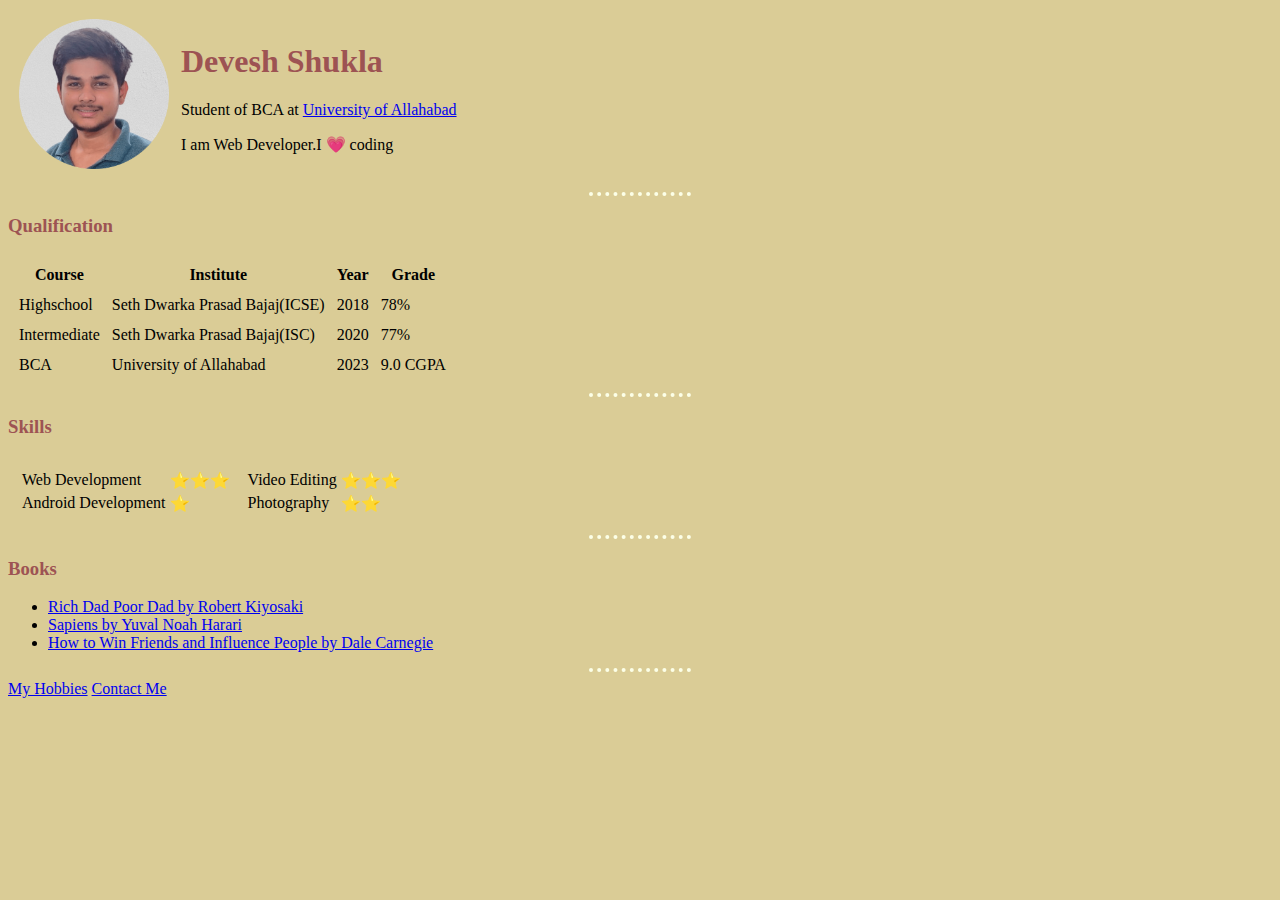
<file: index.html>
<!DOCTYPE html>
<html lang="en">
<head>
    <meta charset="UTF-8">
    <meta http-equiv="X-UA-Compatible" content="IE=edge">
    <meta name="viewport" content="width=device-width, initial-scale=1.0">
    <title>Devesh Shukla</title>
    <link rel="stylesheet" href="css/style.css">
    <link rel="shortcut icon" href="favicon.ico?" type="image/x-icon">
    
</head>
<body>
    <table cellspacing="10">
        <tr>
            <td>
                <img src="Images/profile.png" height="150dp" alt="profile"/>
            </td>
            <td>
                <h1>Devesh Shukla</h1>
                <p>Student of BCA at <a href="https://www.allduniv.ac.in/">University of Allahabad</a></p>
                <p>I am Web Developer.I &#128151; coding</p>

            </td>
        </tr>
    </table>
    <hr>
    <h3>Qualification</h3>
    <table cellspacing="10" >
        <thead>
            <tr>
                <th>Course</th>
                <th>Institute</th>
                <th>Year</th>
                <th>Grade</th>
            </tr>
        </thead> 
        <tbody>
            <tr>
                <td>Highschool</td>
                <td>Seth Dwarka Prasad Bajaj(ICSE)</td>
                <td>2018</td>
                <td>78%</td>
            </tr>
            <tr>
                <td>Intermediate</td>
                <td>Seth Dwarka Prasad Bajaj(ISC)</td>
                <td>2020</td>
                <td>77%</td>
            </tr>
            <tr>
                <td>BCA</td>
                <td>University of Allahabad</td>
                <td>2023</td>
                <td>9.0 CGPA</td>
            </tr>
        </tbody> <tfoot></tfoot>
    </table>
    <hr>
    <h3>Skills</h3>
    <table cellspacing="10">
        <tr>
            <td>
                <table>
                    <tr>
                        <td>Web Development</td>
                        <td>⭐⭐⭐</td>
                    </tr>
                    <tr>
                        <td>Android Development</td>
                        <td>⭐</td>
                    </tr>
                    
                </table>
            </td>
            <td>
                <table>
                    <tr>
                        <td>Video Editing</td>
                        <td>⭐⭐⭐</td>
                    </tr>
                    <tr>
                        <td>Photography</td>
                        <td>⭐⭐</td>
                    </tr>
                </table>
            </td>
        </tr>
    </table>
    <hr/>
    <h3>
        Books
    </h3>
    <ul> 
        <li><a href="https://en.wikipedia.org/wiki/Rich_Dad_Poor_Dad">Rich Dad Poor Dad by Robert Kiyosaki</a></li> 
        <li><a href="https://en.wikipedia.org/wiki/Sapiens:_A_Brief_History_of_Humankind">Sapiens by Yuval Noah Harari</a></li>
        <li><a href="https://en.wikipedia.org/wiki/How_to_Win_Friends_and_Influence_People#:~:text=How%20to%20Win%20Friends%20and%20Influence%20People%20is%20a%20self,selling%20books%20of%20all%20time.&text=Carnegie%20had%20been%20conducting%20business%20education%20courses%20in%20New%20York%20since%201912.">How to Win Friends and Influence People by Dale Carnegie</a></li>
    </ul>
    <hr>
    <footer>
        <a href="hobbies.html">My Hobbies</a>
        <a href="contact.html">Contact Me</a>
    </footer>
</body>
</html>
</file>
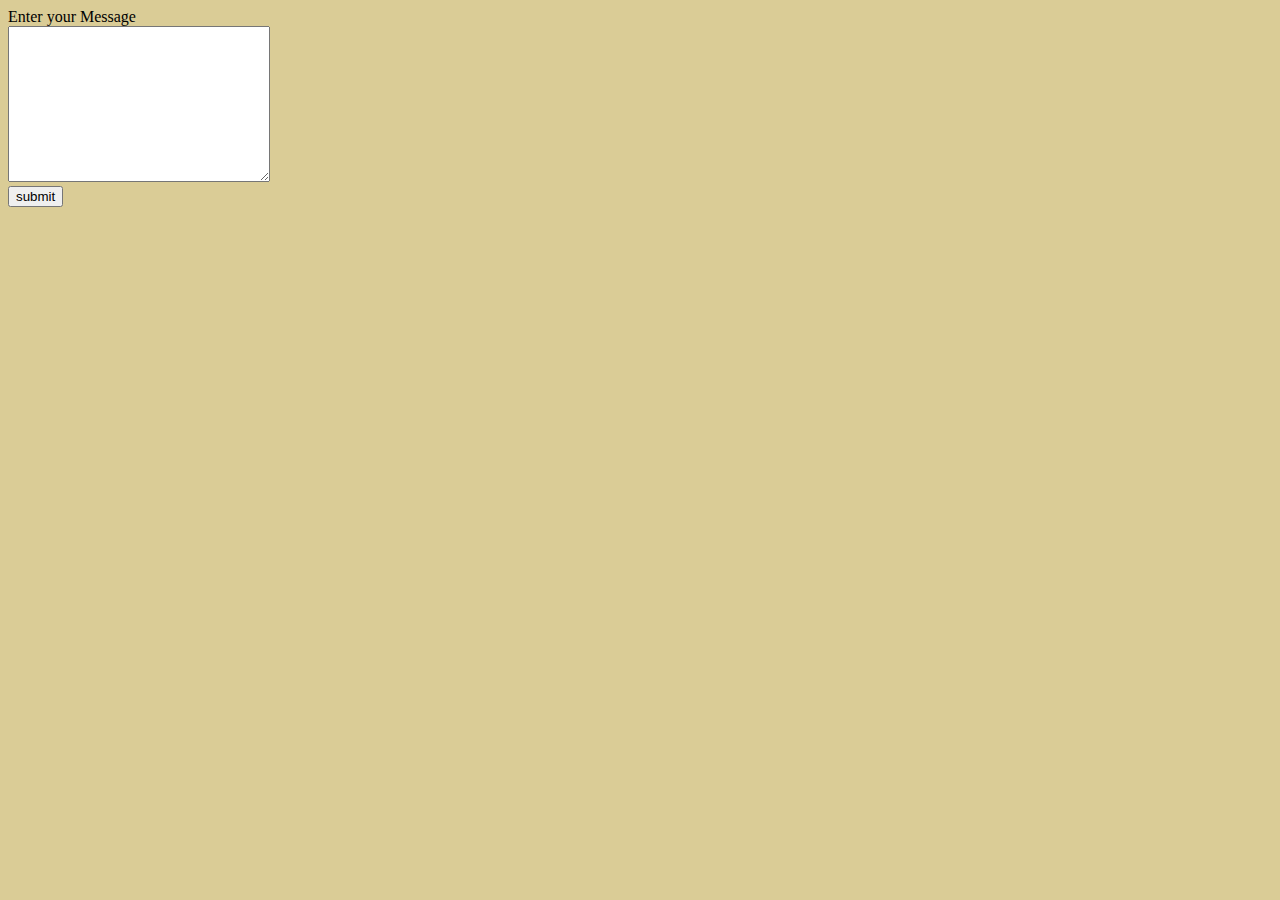
<file: contact.html>
<!DOCTYPE html>
<html lang="en">
<head>
    <meta charset="UTF-8">
    <meta http-equiv="X-UA-Compatible" content="IE=edge">
    <meta name="viewport" content="width=device-width, initial-scale=1.0">
    <title>Contact me</title>
    <link rel="stylesheet" href="css/style.css">
</head>
<body>
    <form action="mailto:deveshshukla1603@gmail.com" enctype="text/plain">
        <label>Enter your Message</label><br>
        <textarea name="" id="" cols="30" rows="10"></textarea><br>
        <input type="submit" value="submit">
        <!-- <input type="text" name="" id=""> -->
    </form>
</body>
</html>
</file>
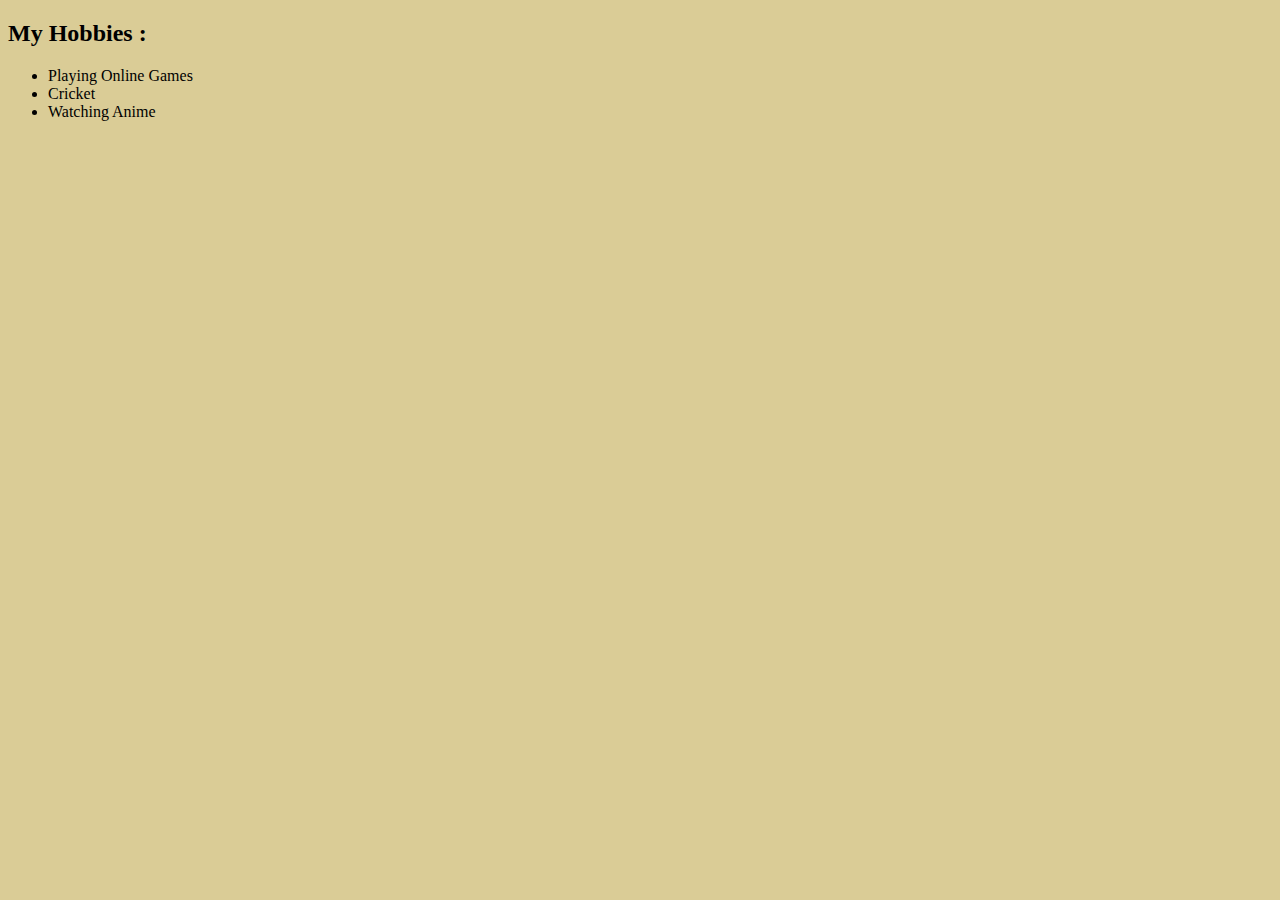
<file: hobbies.html>
<!DOCTYPE html>
<html lang="en">
<head>
    <meta charset="UTF-8">
    <meta http-equiv="X-UA-Compatible" content="IE=edge">
    <meta name="viewport" content="width=device-width, initial-scale=1.0">
    <title>My Hobbies</title>
    <link rel="stylesheet" href="css/style.css">
</head>
<body>
    <h2>My Hobbies :</h2>
    <ul>
        <li>Playing Online Games</li> 
        <li>Cricket</li>
        <li>Watching Anime</li>
    </ul>
</body>
</html>
</file>
<file: css/style.css>
body{
    background-color: #DACC96;
}
hr{
    border-style: dotted none none;
    border-color: #FCFFE7;
    border-width: 4px;
    width: 8%;
}
h1,h3{
    color: #9D5353;
}
</file>
